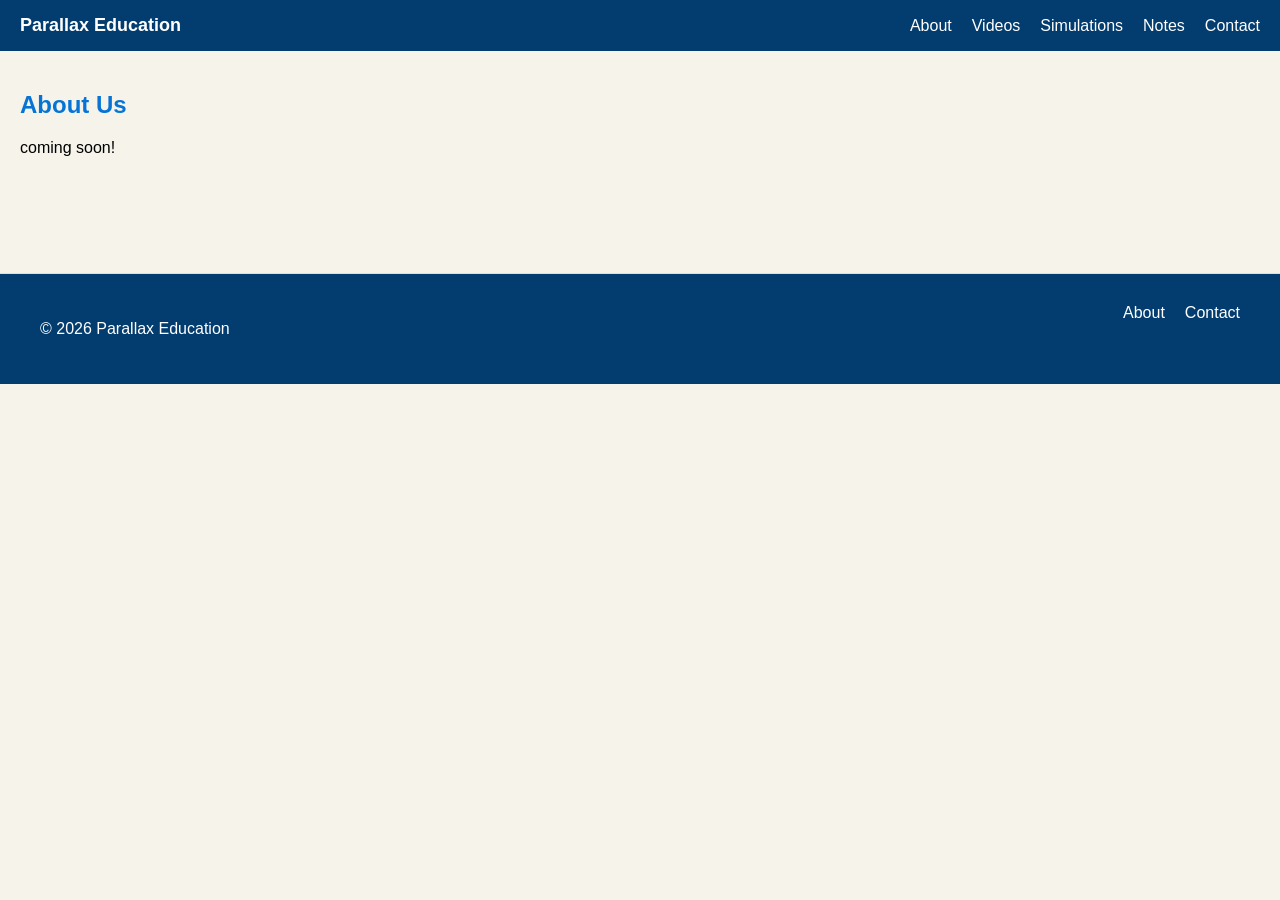
<file: about.html>
<!DOCTYPE html>
<html lang="en">

<head>
    <meta charset="UTF-8">
    <meta name="viewport" content="width=device-width, initial-scale=1.0">
    <title>About | Parallax Education</title>
    <link rel="stylesheet" href="/css/style.css">
</head>

<body>
    <header id="header"></header>
        <section class="entire-page">
            <main class="page-content">
                <h1>About Us</h1>
                <p>coming soon!</p>
            </main>
        </section>

    <footer id="footer"></footer>
    <script src="/js/main.js"></script>
</body>
</html>
</file>
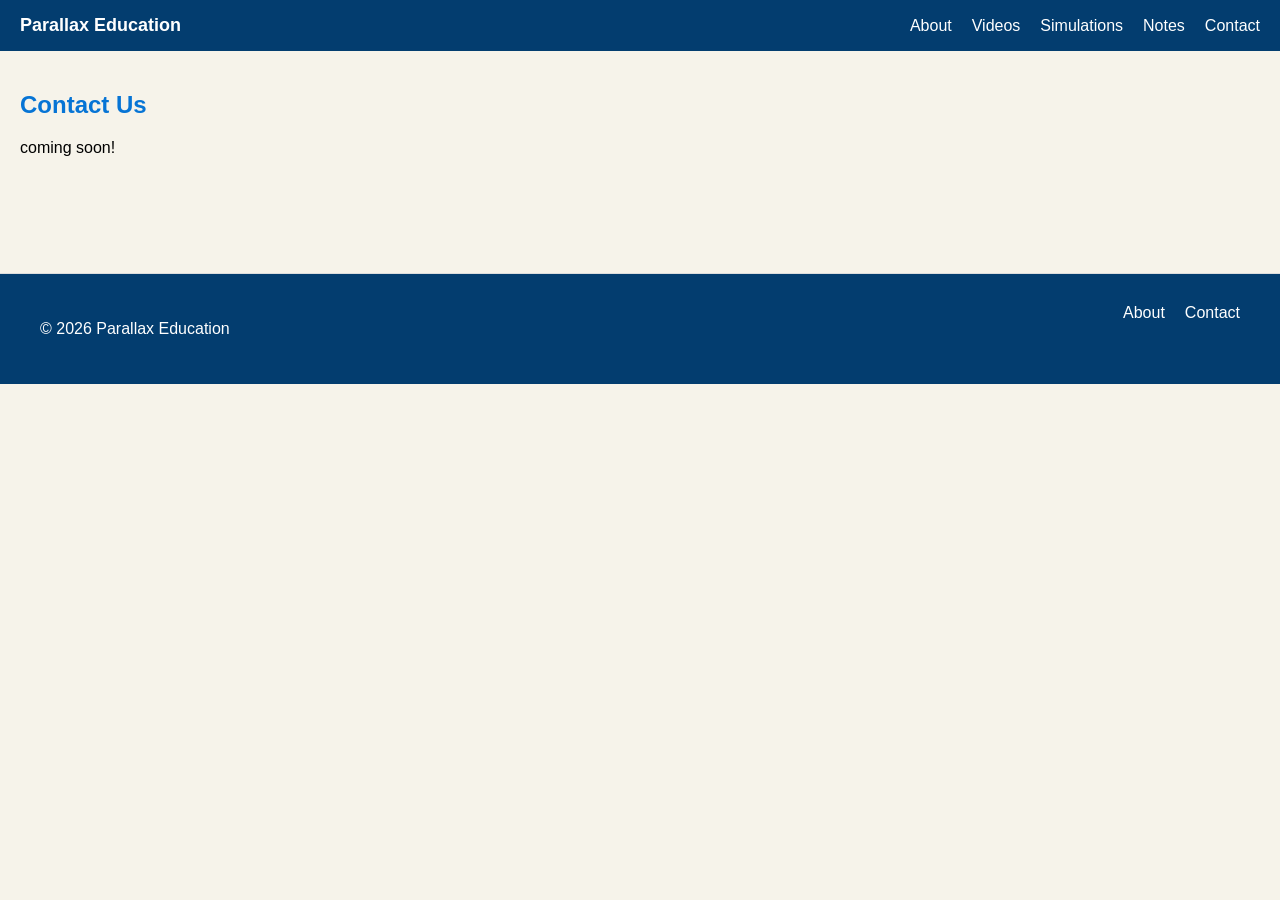
<file: contact.html>
<!DOCTYPE html>
<html lang="en">

<head>
    <meta charset="UTF-8">
    <meta name="viewport" content="width=device-width, initial-scale=1.0">
    <title>Contact | Parallax Education</title>
    <link rel="stylesheet" href="/css/style.css">
</head>

<body>
    <header id="header"></header>
        <section class="entire-page">
            <main class="page-content">
                <h1>Contact Us</h1>
                <p>coming soon!</p>
            </main>
        </section>

    <footer id="footer"></footer>
    <script src="/js/main.js"></script>
</body>
</html>
</file>
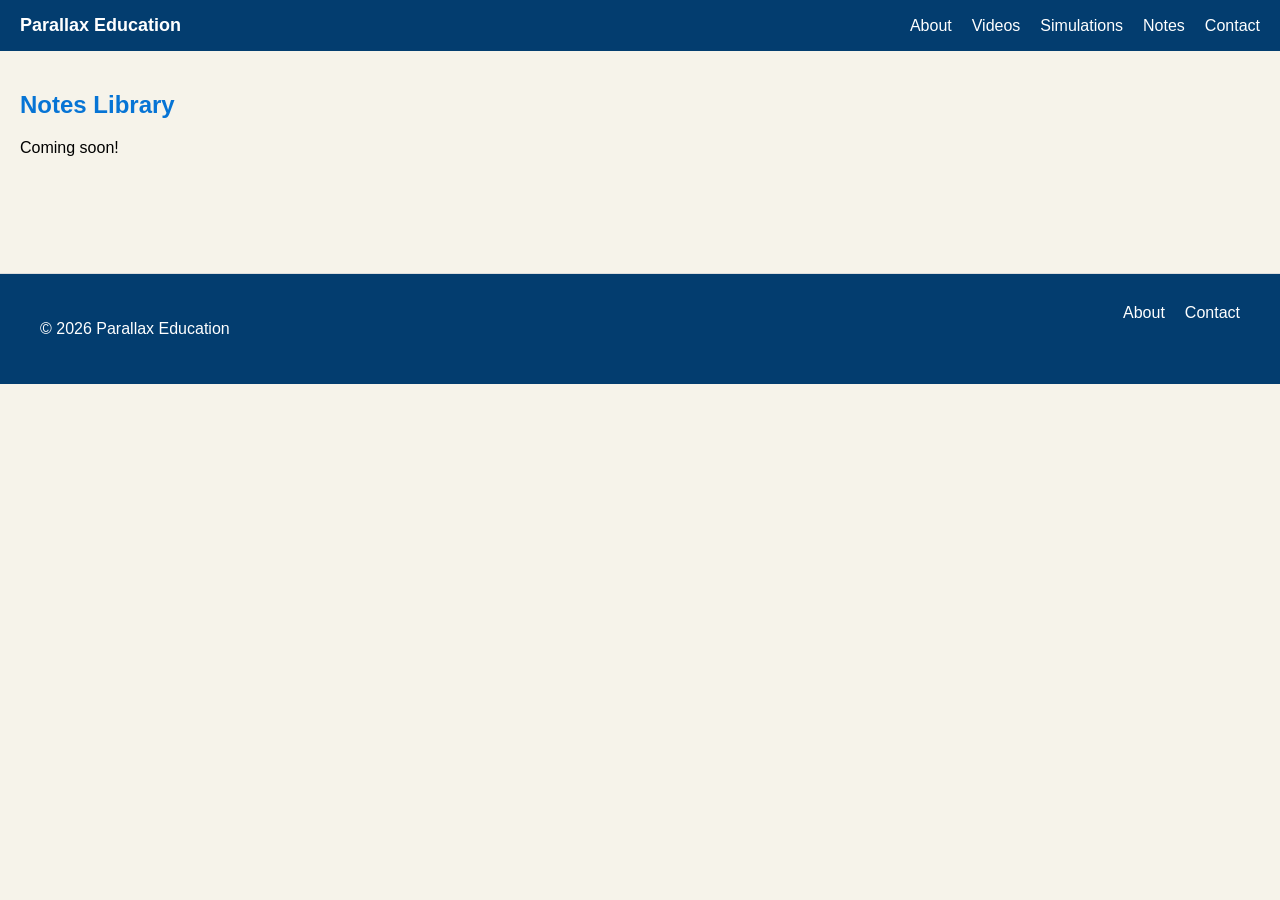
<file: notes.html>
<!DOCTYPE html>
<html lang="en">

<head>
    <meta charset="UTF-8">
    <meta name="viewport" content="width=device-width, initial-scale=1.0">
    <title>Notes | Parallax Education</title>
    <link rel="stylesheet" href="/css/style.css">
</head>

<body>
    <header id="header"></header>
        <section class="entire-page">
            <main class="page-content">
                <h1>Notes Library</h1>
                <p>Coming soon!</p>
            </main>
        </section>

    <footer id="footer"></footer>
    <script src="/js/main.js"></script>
</body>
</html>
</file>
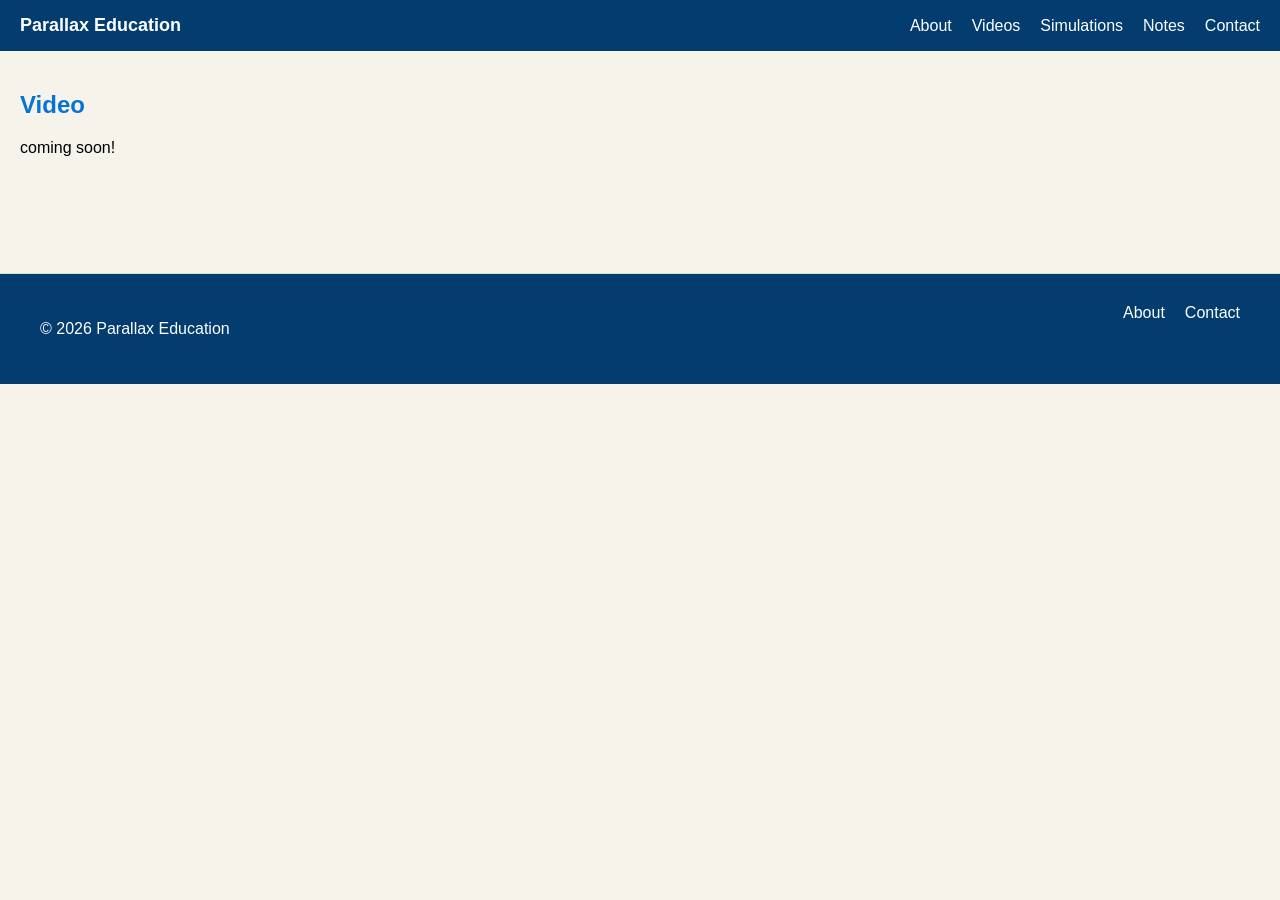
<file: videos.html>
<!DOCTYPE html>
<html lang="en">

<head>
    <meta charset="UTF-8">
    <meta name="viewport" content="width=device-width, initial-scale=1.0">
    <title>Videos | Parallax Education</title>
    <link rel="stylesheet" href="/css/style.css">
</head>

<body>
    <header id="header"></header>
        <section class="entire-page">
            <main class="page-content">
                <h1>Video</h1>
                <p>coming soon!</p>
            </main>
        </section>

    <footer id="footer"></footer>
    <script src="/js/main.js"></script>
</body>
</html>
</file>
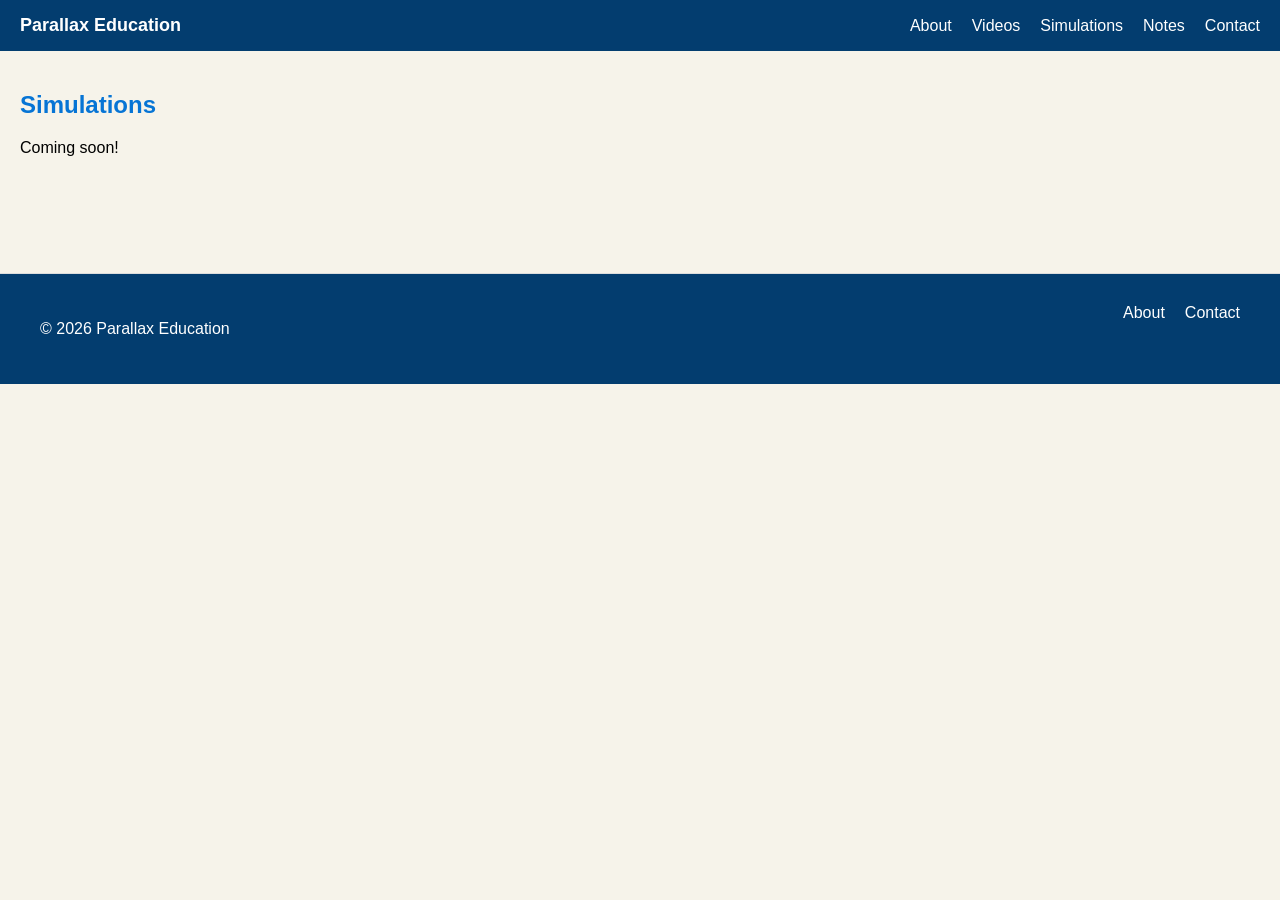
<file: simulations/simulations.html>
<!DOCTYPE html>
<html lang="en">

<head>
    <meta charset="UTF-8">
    <meta name="viewport" content="width=device-width, initial-scale=1.0">
    <title>Simulations | Parallax Education</title>
    <link rel="stylesheet" href="/css/style.css">
</head>

<body>
    <header id="header"></header>
        <section class="entire-page">
            <main class="page-content">
                <h1>Simulations</h1>
                <p>Coming soon!</p>
            </main>
        </section>

    <footer id="footer"></footer>
    <script src="/js/main.js"></script>
</body>
</html>
</file>
<file: css/style.css>
/*
blue heading - 0674D5
header color - 033D6F
main bg color - F6F3EA
*/


/* General page styles */


.site-header {
    background-color: #033D6F;
    color: white;
    padding: 15px 20px;
    display: flex;
    justify-content: space-between;
    align-items: center;
}

.name {
    font-weight: bold;
    font-size: 18px;
}

.navigation {
    display: flex;
    gap: 20px;
}

.navigation a:hover {
    text-decoration: underline;
}

body {
    font-family: Arial, sans-serif;
    color: black;
    background-color: #F6F3EA;
    padding: 0px;
    margin: 0px
}


h1 {
    color: #0674D5
}

a {
    text-decoration: none;
    color: inherit;
}




/* HOMEPAGE */

.homepage {
    background-color: #0674D5;
}

.home-title {
    color: white;
}

.hero {
    min-height: 500px;
    display: flex;
    align-items: center;
    justify-content: center;
    text-align: center;
}

.hero h1 {
    font-size: 56px;
    margin-bottom: 10px;
}

.hero h3 {
    font-size: 22px;
    font-weight: normal;
    margin-bottom: 30px;
    color: white;
}


.hero-buttons {
    display: flex;
    justify-content: center;
    gap: 15px;
}

.button {
    padding: 12px 22px;
    border: none;
    border-radius: 6px;
    font-size: 16px;
    cursor: pointer;
    background: #E5A774;
    border-radius: 25px;
    box-shadow: 5px 5px 5px rgba(0,0,0,0.5);
    transition: transform 0.1s ease;
}

.button:active {
    transform: translate(3px, 3px);
    box-shadow: 0px 0px 0px;

}

.intro {
    display: grid;
    grid-template-columns: 1fr 1fr;
    gap: 60px;
    align-items: center;
    padding: 80px 125px;
    background-color: #F6F3EA;
}

.intro-image img {
    width: 100%;
}

.intro-text {
    font-size: 18px;
    line-height: 1.7;
}

.intro-text p {
    margin-bottom: 25px;
}


/* FEATURED */

.featured {
    padding: 80px;
}

.featured-intro {
    margin-bottom: 40px;
}

.featured-intro h2 {
    font-size: 36px;
    color: white;
}

.featured-intro p {
    font-size: 18px;
    color: white;
}


/* featured cards */

.featured-cards {
    display: grid;
    grid-template-columns: repeat(3, 1fr);
    gap: 20px;
}

.featured-card {
    padding: 20px;
    border-radius: 10px;
    background-color: #E5A774;
}



/* Footer */
.site-footer {
    margin-top: 80px;
    padding: 30px 40px;
    border-top: 1px solid #ddd;
    background-color: #033D6F;
    color: white;
    display: flex;
    justify-content: space-between;
}

.footer-links {
    display: flex;
    gap: 20px;
}




/* ABOUT US PAGE */

.entire-page {
    padding: 0px
}

.page-content {
    padding: 20px;
}
</file>
